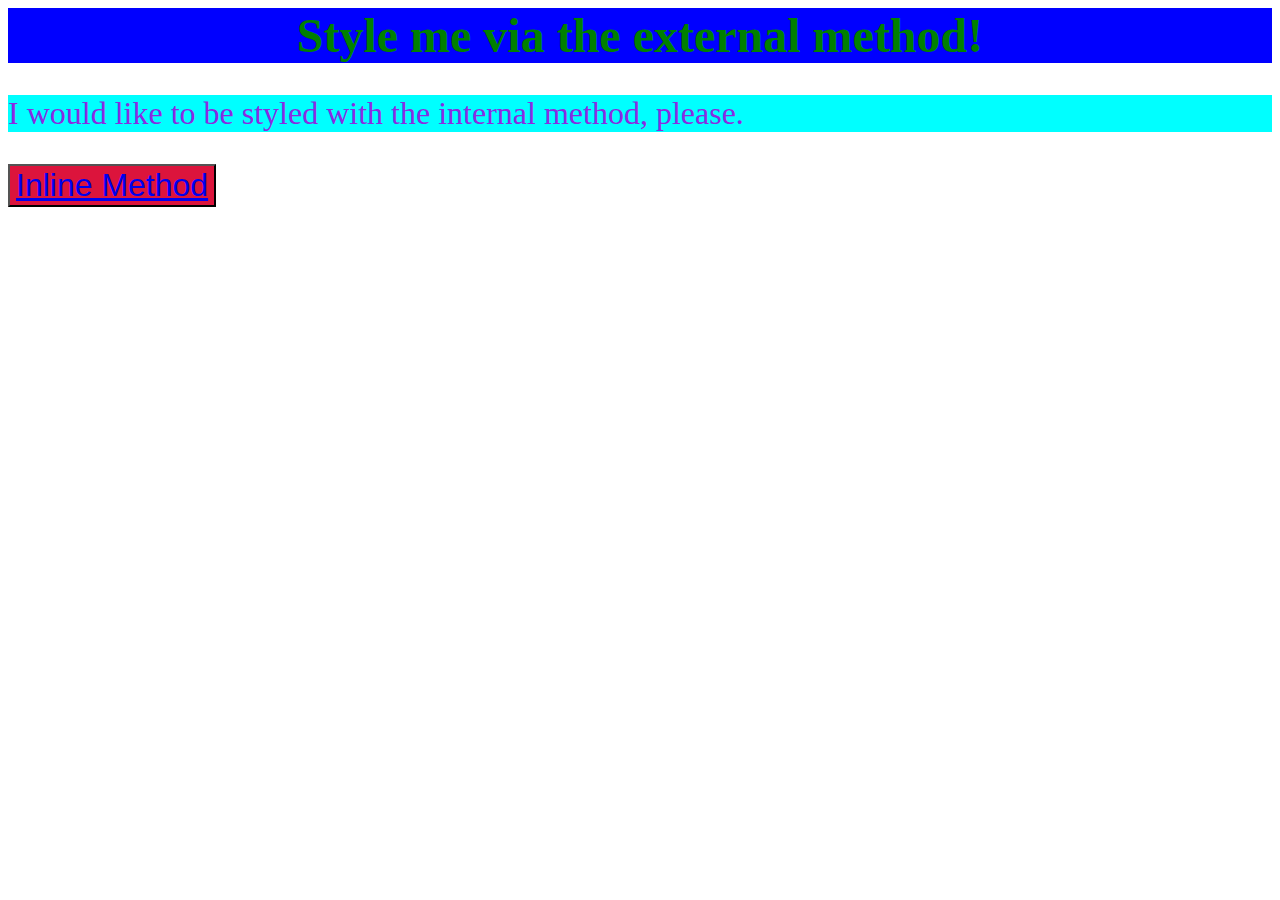
<file: foundations/01-css-methods/index.html>
<!DOCTYPE html>
<html lang="en">
  <head>
    <meta charset="UTF-8">
    <meta http-equiv="X-UA-Compatible" content="IE=edge">
    <meta name="viewport" content="width=device-width, initial-scale=1.0">
    <title>Methods for Adding CSS</title>
    <link rel="stylesheet" href="test.css">

    <style>
      p {
        background-color: aqua;
        font-style: inherit;
        color: blueviolet;
        font-size: 32px;
      }
    </style>

  </head>
  <body>
    <div>Style me via the external method!</div>
    <p>I would like to be styled with the internal method, please.</p>
    <button style="background-color: crimson; font-size: 32px; color: limegreen;"><a href="solution/solution.html">Inline Method</a></button>
  </body>
</html>
</file>
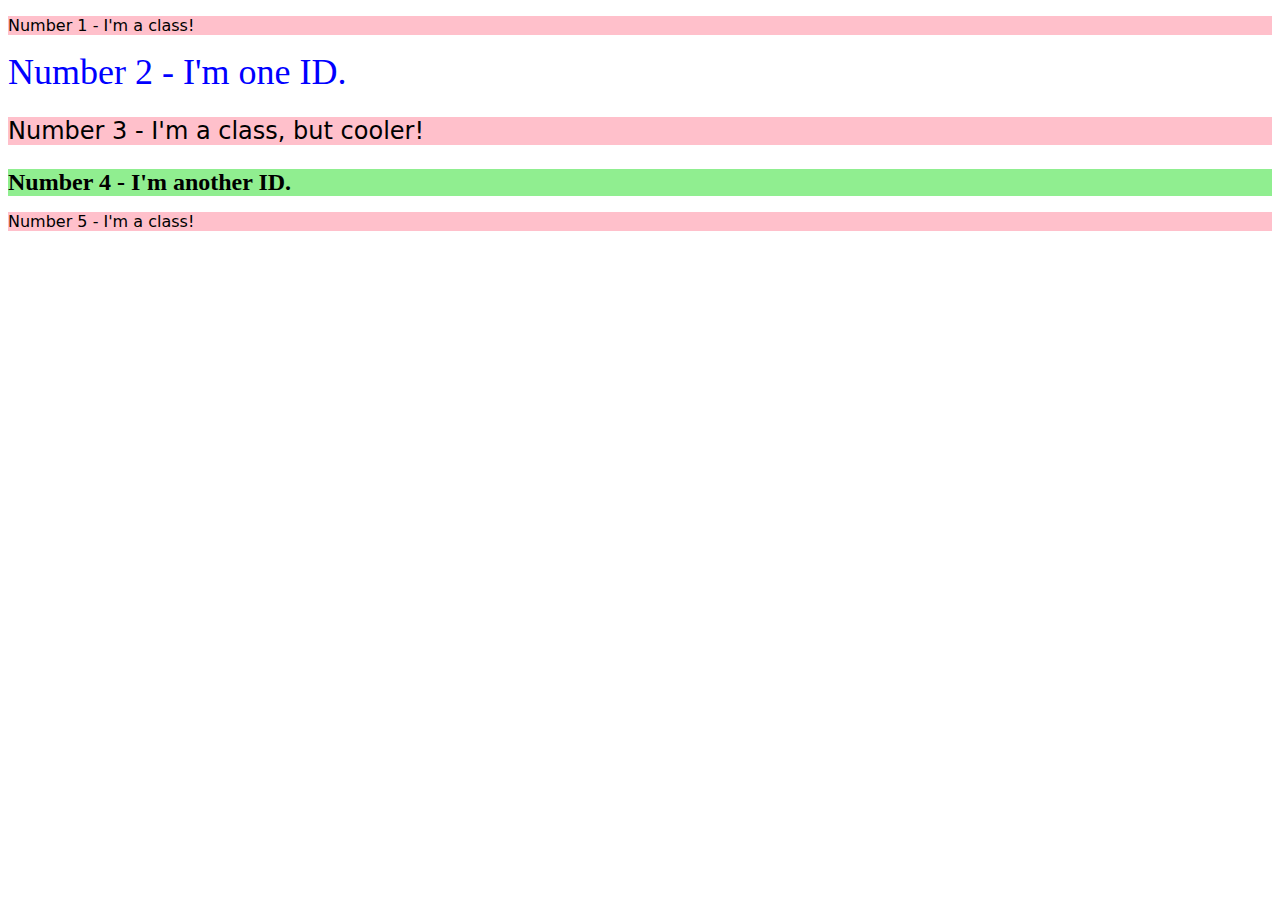
<file: foundations/02-class-id-selectors/index.html>
<!DOCTYPE html>
<html lang="en">
  <head>
    <meta charset="UTF-8">
    <meta http-equiv="X-UA-Compatible" content="IE=edge">
    <meta name="viewport" content="width=device-width, initial-scale=1.0">
    <title>Class and ID Selectors</title>
    <link rel="stylesheet" href="style.css">
  </head>
  <body>
    <p class="yippee">Number 1 - I'm a class!</p>
    <div id="one">Number 2 - I'm one ID.</div>
    <p class="yippee woohoo">Number 3 - I'm a class, but cooler!</p>
    <div id="two">Number 4 - I'm another ID.</div>
    <p class="yippee">Number 5 - I'm a class!</p>
  </body>
</html>
</file>
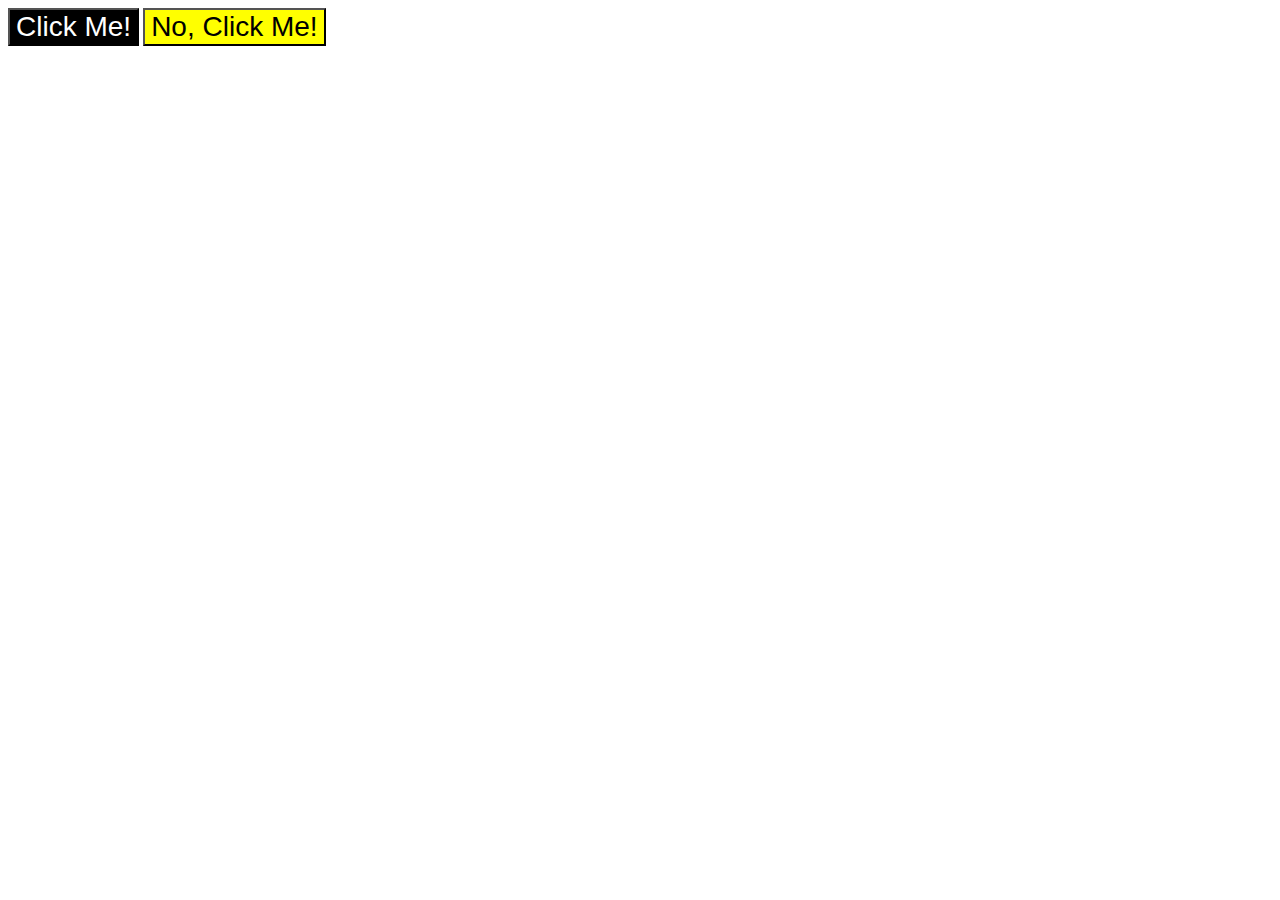
<file: foundations/03-grouping-selectors/index.html>
<!DOCTYPE html>
<html lang="en">
  <head>
    <meta charset="UTF-8">
    <meta http-equiv="X-UA-Compatible" content="IE=edge">
    <meta name="viewport" content="width=device-width, initial-scale=1.0">
    <title>Grouping Selectors</title>
    <link rel="stylesheet" href="style.css">
  </head>
  <body>
    <button class="one two">Click Me!</button>
    <button class="one three">No, Click Me!</button>
  </body>
</html>
</file>
<file: foundations/01-css-methods/test.css>
div {
    background-color: blue;
    color: green;
    font-size: 48px;
    text-align: center;
    font-weight: bolder;
}
</file>
<file: foundations/02-class-id-selectors/style.css>
.yippee {
    background-color: pink;
    font-family: Verdana, "DejaVu Sans", sans-serif;
}

#one {
    color: blue;
    font-size: 36px;
}

.woohoo {
    font-size: 24px;
}

#two {
    background-color: lightgreen;
    font-size: 24px;
    font-weight: bold;
}
</file>
<file: foundations/03-grouping-selectors/style.css>
.one {
    font-size: 28px;
    font-family: Helvetica, "Times New Roman", sans-serif;
}

.two { 
    background-color: black;
    color: white;
}

.three {
    background-color: yellow;
}
</file>
